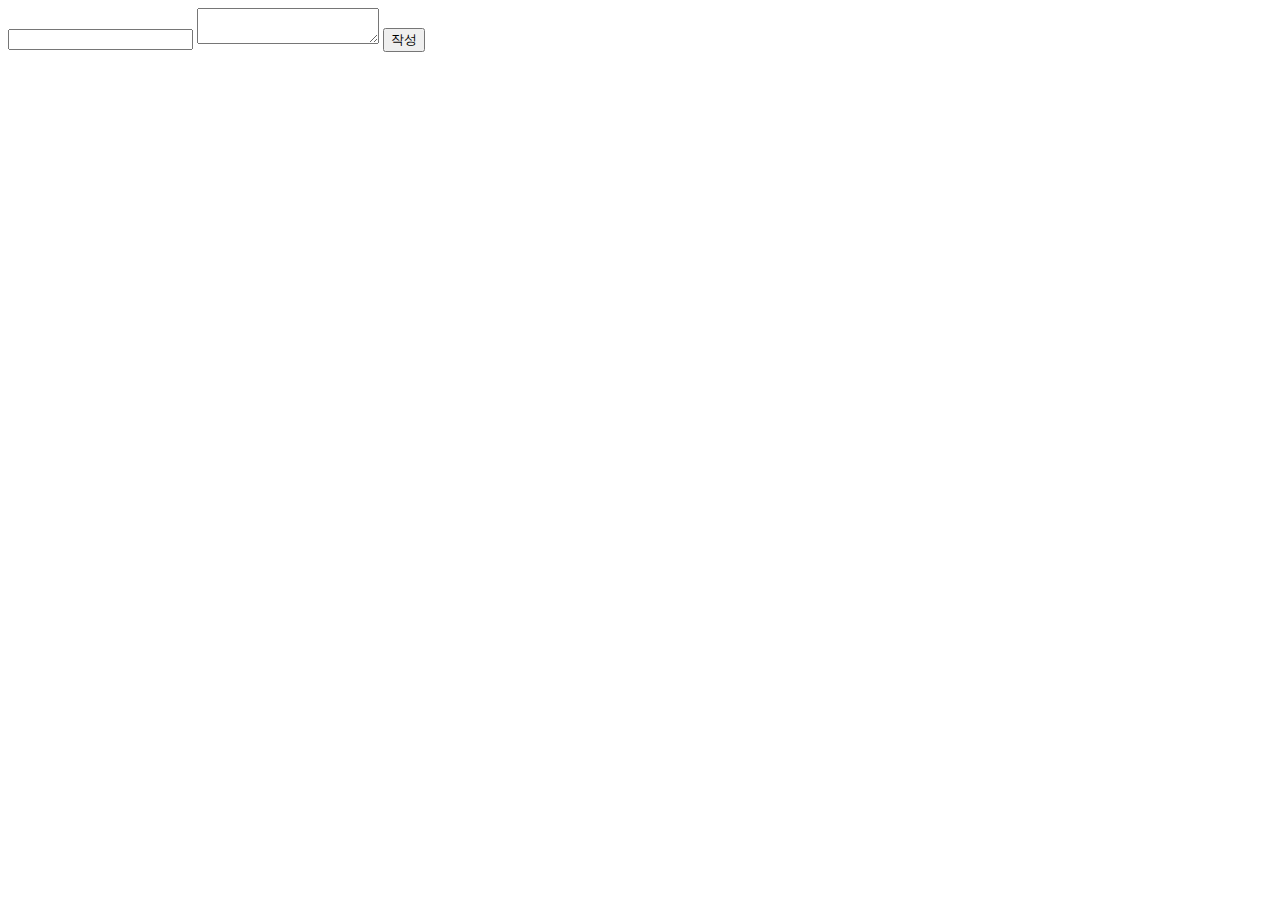
<file: src/main/resources/templates/post-create.html>
<!DOCTYPE html>
<html lang="en">
<head>
    <meta charset="UTF-8">
    <title>게시물 작성</title>
</head>
<body>
    <div class="='layout">
        <input type="text">
        <textarea>

        </textarea>
        <button>작성</button>
    </div>
</body>
</html>
</file>
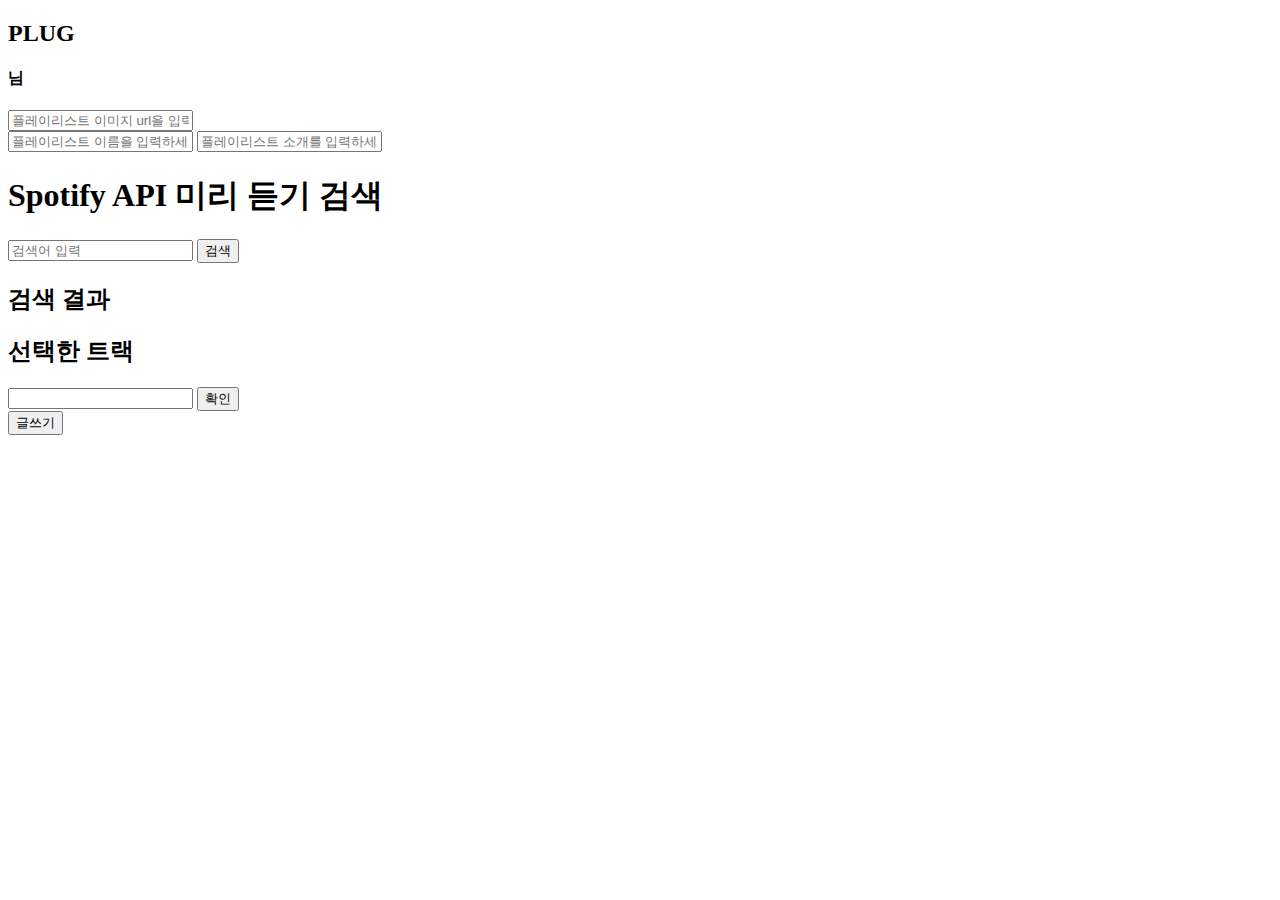
<file: src/main/resources/templates/write-post.html>
<!DOCTYPE html>
<html lang="en">
<head>
  <meta charset="UTF-8">
  <script src="https://ajax.googleapis.com/ajax/libs/jquery/3.5.1/jquery.min.js"></script>

  <title>Title</title>
  <style></style>
  <script>
    //수정 필요? 글 목록 페이지로 가기
    const host = 'http://' + window.location.host;

    //검색결과 붙이기
    // function getSearchList() {
    //   $('#search-list').empty();
    //   addHTML(1);
    // }
    //
    // function getContainList(){
    //   $('#contain-list').empty();
    //   addHTML(2);
    // }
    //
    // function addHTML(num) {
    //   $.ajax({
    //     type: 'GET',
    //     url: '/plug/post',
    //     success: function (response) {
    //       for (let i = 0; i < response.length; i++) {
    //         let message = response[i];
    //         let title = message['title'];
    //         let artist = messge['artist'];
    //         let tempHTML = `
    //                             <tr>
    //                                 <td>${title}"</td> <!--검색한 값 출력 - 이거 맞나...-->
    //                                 <td>${artist}"</td>
    //                             </tr>`;
    //         if (num =1){
    //           $('#search-list').append(tempHTML)
    //         }else{
    //           $('#contain-list').append(tempHTML)
    //         }
    //       }
    //     }
    //   })
    // }

    //등록하기
    function registerPli(){
      let imageUrl = $('#image-url').val();
      let title = $('#title').val();
      let info = $('#info').val();

      $.ajax({
        type: "POST",
        url: `/plug/post`,
        contentType: "application/json",
        data: JSON.stringify({'title': title, 'info': info, 'imageUrl':imageUrl}),
      })

      window.location.href = host;
    }
  </script>
</head>
<body>
<div class = "header"><!--배너, 회원 정보-->
  <h2>PLUG</h2>
  <h4><span th:text="${username}"></span>님</h4>
</div>
<div>
  <div id="pli-info"> <!--플리 정보-->
    <div id="img">
      <input type="text" placeholder="플레이리스트 이미지 url을 입력하세요" id="image-url">
    </div>
    <input type="text" placeholder="플레이리스트 이름을 입력하세요" id="title"></input>
    <input type="text" placeholder="플레이리스트 소개를 입력하세요" id="info"></input>
  </div>
  <div id="play-list"><!--플레이 리스트 입력-->
    <div>
      <div>
        <h1>Spotify API 미리 듣기 검색</h1>
        <input type="text" id="keywordInput" placeholder="검색어 입력">
        <button onclick="search()">검색</button>

        <h2>검색 결과</h2>
        <ul id="tracksList"></ul>
      </div>
      <div>
        <h2>선택한 트랙</h2>
        <ul id="selectedTracksList"></ul>
      </div>
      <input type="text" name="selectedTracks" id="selectedTracksInput">

      <button type="button" id="confirmButton">확인</button>
    </div>
    <button type="submit" id="post-id-submit" onclick="registerPli()">글쓰기</button>
  </div>
</div>
</div>
<div class="footer"></div>
<script>
  // 선택한 트랙을 컨테이너에 추가하는 함수
  function addSelectedTrack(track) {
    const selectedTrackItem = document.createElement('li');
    selectedTrackItem.textContent = track.name + ' - ' + track.artists[0].name;
    const deleteButton = document.createElement('button');
    deleteButton.textContent = '삭제';
    deleteButton.addEventListener('click', function () {
      selectedTrackItem.remove();
    });

    selectedTrackItem.appendChild(deleteButton);
    selectedTracksContainer.appendChild(selectedTrackItem);

    // 선택한 트랙을 선택한 트랙 리스트에 저장
    selectedTracks.push({
      name: track.name,
      artist: track.artists[0].name
    });
  }

  // 선택한 트랙을 담을 컨테이너
  const selectedTracksContainer = document.getElementById('selectedTracksList');

  // 선택한 트랙을 저장하는 배열
  const selectedTracks = [];

  // 검색 결과를 표시하는 함수
  function displaySearchResults(data) {
    console.log(data);
    const tracks = data.tracks.items;
    const tracksList = document.getElementById('tracksList');
    tracksList.innerHTML = '';

    for (let i = 0; i < tracks.length; i++) {
      const track = tracks[i];
      const artist = track.artists[0].name;
      const title = track.name;
      const previewUrl = track.preview_url;
      const imageUrl = track.album.images[0].url;

      // 결과를 표시하기 위한 HTML 요소 생성
      const listItem = document.createElement('li');
      const artistElement = document.createElement('div');
      const titleElement = document.createElement('div');
      const previewUrlElement = document.createElement('audio');
      const imageElement = document.createElement('img');

      artistElement.textContent = 'Artist: ' + artist;
      titleElement.textContent = 'Title: ' + title;

      if (previewUrl) {
        previewUrlElement.src = previewUrl;
        previewUrlElement.controls = true; // controls 속성 추가
      } else {
        previewUrlElement.textContent = '프리뷰 없음';
      }

      imageElement.src = imageUrl;

      listItem.appendChild(artistElement);
      listItem.appendChild(titleElement);
      listItem.appendChild(previewUrlElement);
      listItem.appendChild(imageElement);

      // 선택한 트랙을 담을 수 있는 버튼 추가
      const selectButton = document.createElement('button');
      selectButton.textContent = '선택';
      selectButton.addEventListener('click', function () {
        addSelectedTrack(track);
      });
      listItem.appendChild(selectButton);
      tracksList.appendChild(listItem);
    }
  }

  function search() {
    const keywordInput = document.getElementById("keywordInput");
    const keyword = keywordInput.value;

    if (!keyword) {
      console.error('검색어를 입력해주세요.');
      return;
    }

    getAccessToken()
            .then(accessToken => {
              const headers = {
                'Authorization': 'Bearer ' + accessToken,
                'Host': 'api.spotify.com',
                'Content-type': 'application/json'
              };

              const url = 'https://api.spotify.com/v1/search?type=track&market=KR&limit=3&q=' + encodeURIComponent(keyword);

              return fetch(url, {
                method: 'GET',
                headers: headers
              });
            })
            .then(response => response.json())
            .then(data => {
              console.log(data);
              displaySearchResults(data); // 검색 결과를 표시하는 함수 호출
            })
            .catch(error => {
              console.error('Error:', error);
            });
  }

  function getAccessToken() {
    const CLIENT_ID = '09747bb54dd84b9db6474668b8e3b4f3';
    const CLIENT_SECRET = 'f1cbdc0c78234a3297492acc1e097998';
    const authUrl = 'https://accounts.spotify.com/api/token';

    const params = new URLSearchParams();
    params.append('grant_type', 'client_credentials');
    params.append('client_id', CLIENT_ID);
    params.append('client_secret', CLIENT_SECRET);

    return fetch(authUrl, {
      method: 'POST',
      body: params
    })
            .then(response => response.json())
            .then(data => data.access_token)
            .catch(error => {
              console.error('Error:', error);
              return 'error';
            });
  }

  // 폼 전송 시 선택한 트랙 리스트를 JSON 문자열로 변환하여 숨겨진 입력 필드의 값으로 설정
  document.getElementById("confirmButton").addEventListener("click", function () {
    const selectedTracksInput = document.getElementById('selectedTracksInput');
    selectedTracksInput.value = JSON.stringify(selectedTracks);
  });

  document.getElementById("post-id-submit").addEventListener("click", function () {
    const form = document.getElementById("post-form");
    const formData = new FormData(form); //에러
    const jsonObject = {};

    for (const pair of formData.entries()) {
      jsonObject[pair[0]] = pair[1];
    }
    // 숨겨진 입력 필드의 값을 설정
    const selectedTracksInput = document.getElementById('selectedTracksInput');
    selectedTracksInput.value = jsonObject.selectedTracks;
    // 선택한 트랙 리스트를 JSON 문자열로 변환하여 설정
    jsonObject.selectedTracks = JSON.stringify(selectedTracks);

    const jsonData = JSON.stringify(jsonObject);
    console.log(jsonData);


  });
</script>
</body>
</html>
</file>
